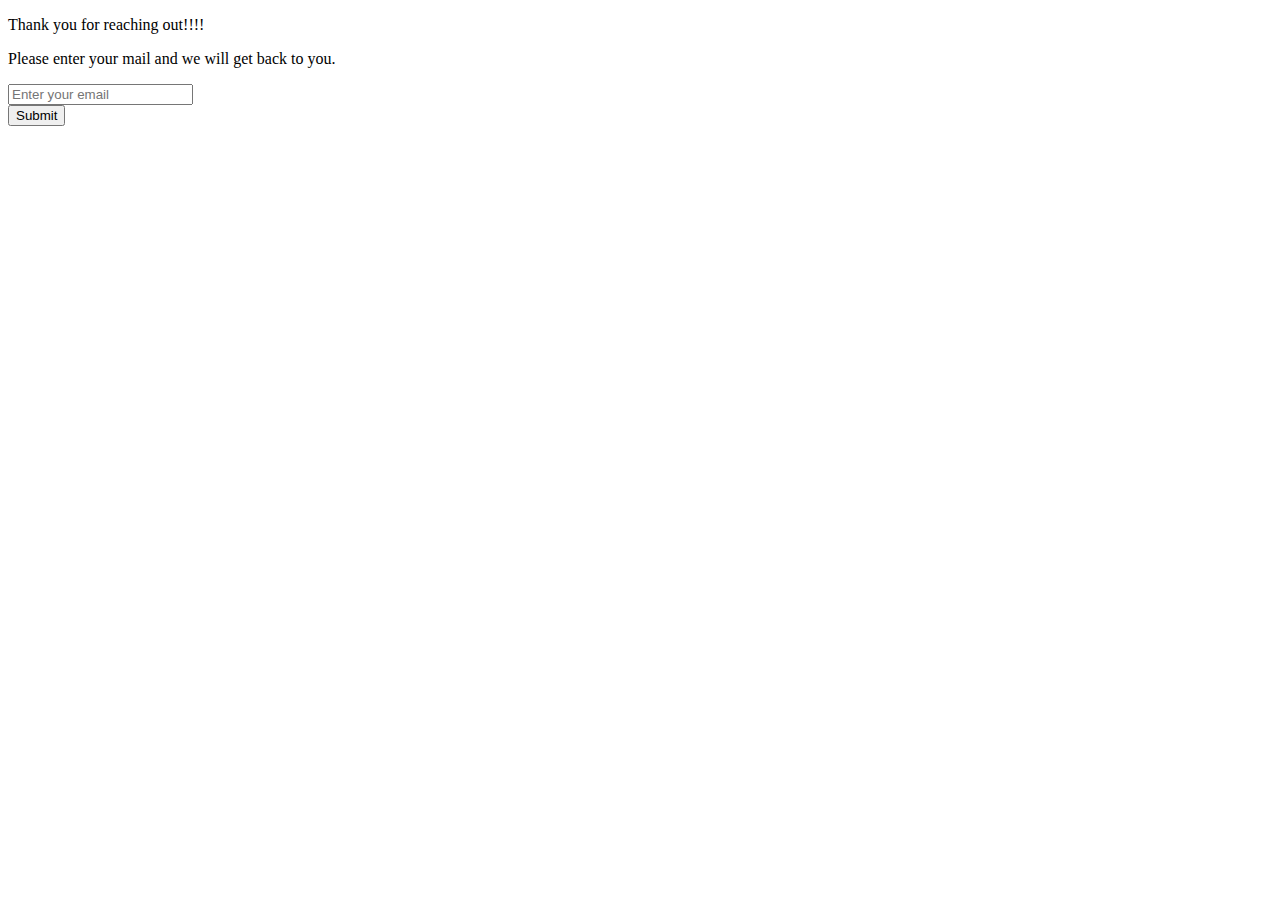
<file: contact.html>
<!DOCTYPE html>
<html lang="en">

<head>
    <meta charset="UTF-8">
</head>

<body>
    <title>Contact</title>
    <div>
        <form action="index.html">
            <p>Thank you for reaching out!!!!</p>
            <p>Please enter your mail and we will get back to you.</p>
            <input type="text" name="email" required placeholder="Enter your email">
            <br>
            <button>Submit</button>
        </form>
    </div>

</body>

</html>
</file>
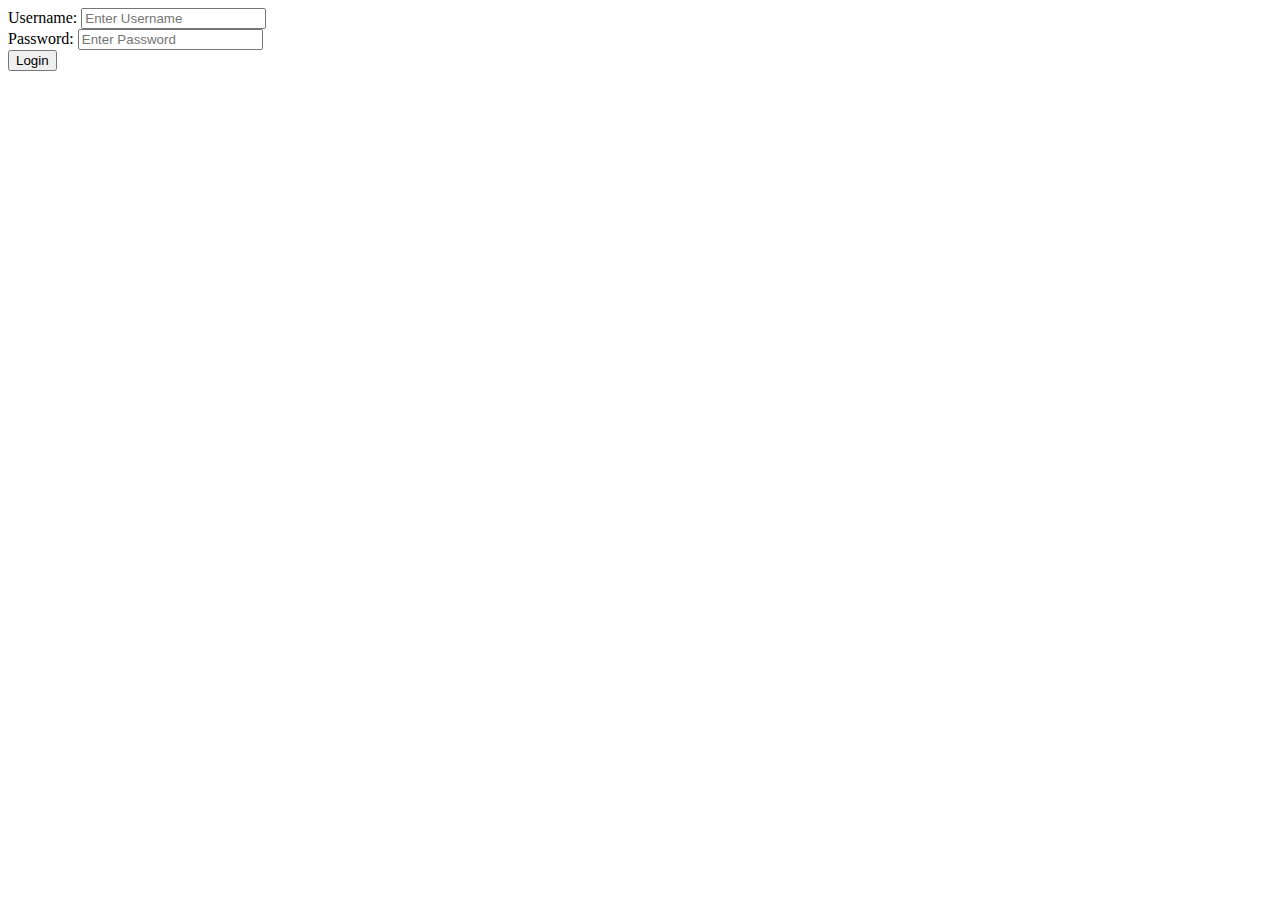
<file: login.html>
<!DOCTYPE html>
<html lang="en">

<head>
    <meta charset="UTF-8">
</head>

<body>
    <title>Login</title>
    <div>

        <form action="index.html">
            <label for="username">Username:</label>
            <input type="text" id="username" name="username" required placeholder="Enter Username" autocomplete="off">
            <br>
            <label for="password">Password:</label>
            <input type="password" id="password" name="password" required placeholder="Enter Password" autocomplete="">
            <br>
            <button>Login</button>
        </form>
    </div>

</body>

</html>
</file>
